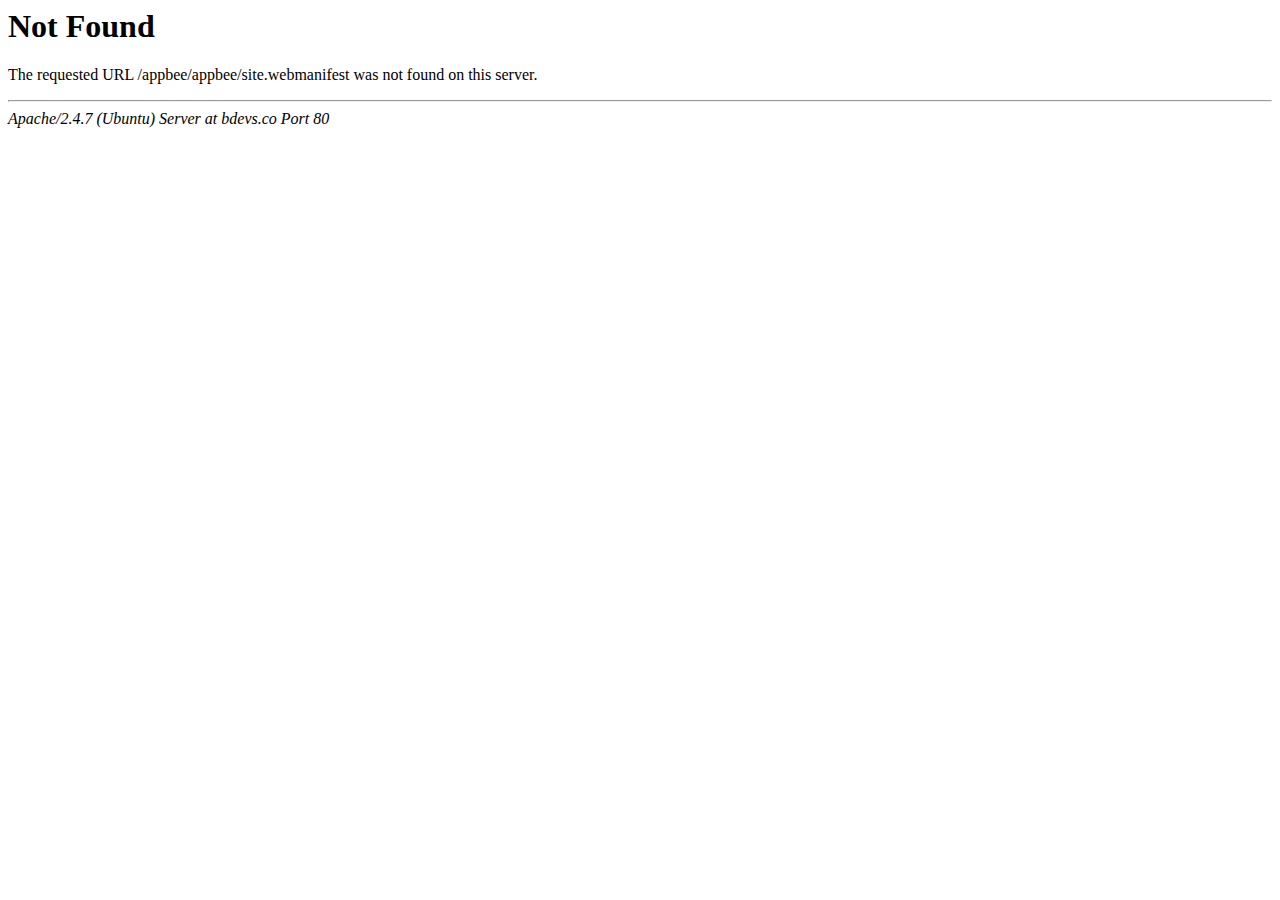
<file: site.webmanifest.html>
<!DOCTYPE HTML PUBLIC "-//IETF//DTD HTML 2.0//EN">
<html><head>
<meta http-equiv="Content-Type" content="text/html; charset=iso-8859-1">

<title>404 Not Found</title>
</head><body>
<h1>Not Found</h1>
<p>The requested URL /appbee/appbee/site.webmanifest was not found on this server.</p>
<hr>
<address>Apache/2.4.7 (Ubuntu) Server at bdevs.co Port 80</address>
</body></html>
</file>
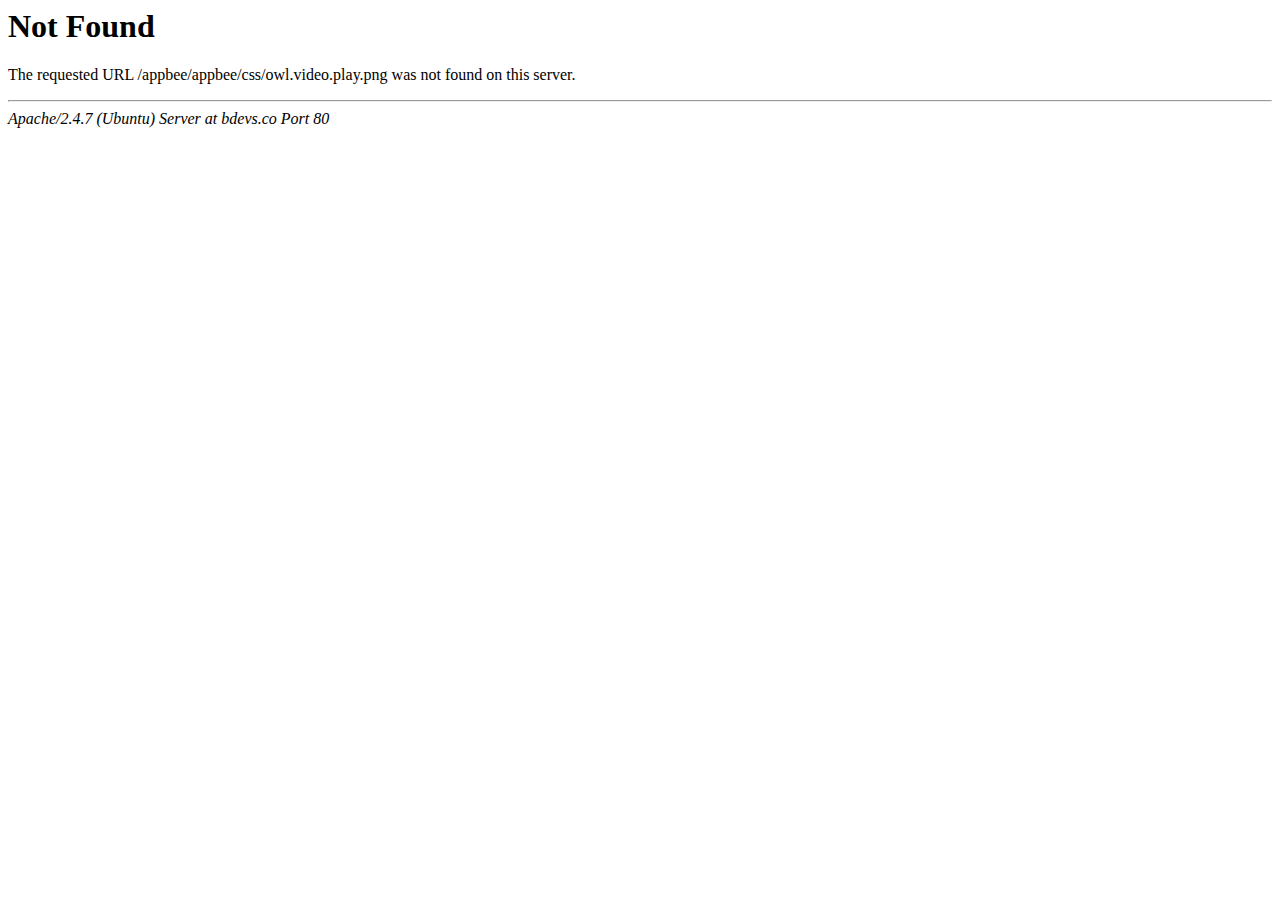
<file: css/owl.video.play.png.html>
<!DOCTYPE HTML PUBLIC "-//IETF//DTD HTML 2.0//EN">
<html><head>
<meta http-equiv="Content-Type" content="text/html; charset=iso-8859-1">

<title>404 Not Found</title>
</head><body>
<h1>Not Found</h1>
<p>The requested URL /appbee/appbee/css/owl.video.play.png was not found on this server.</p>
<hr>
<address>Apache/2.4.7 (Ubuntu) Server at bdevs.co Port 80</address>
</body></html>
</file>
